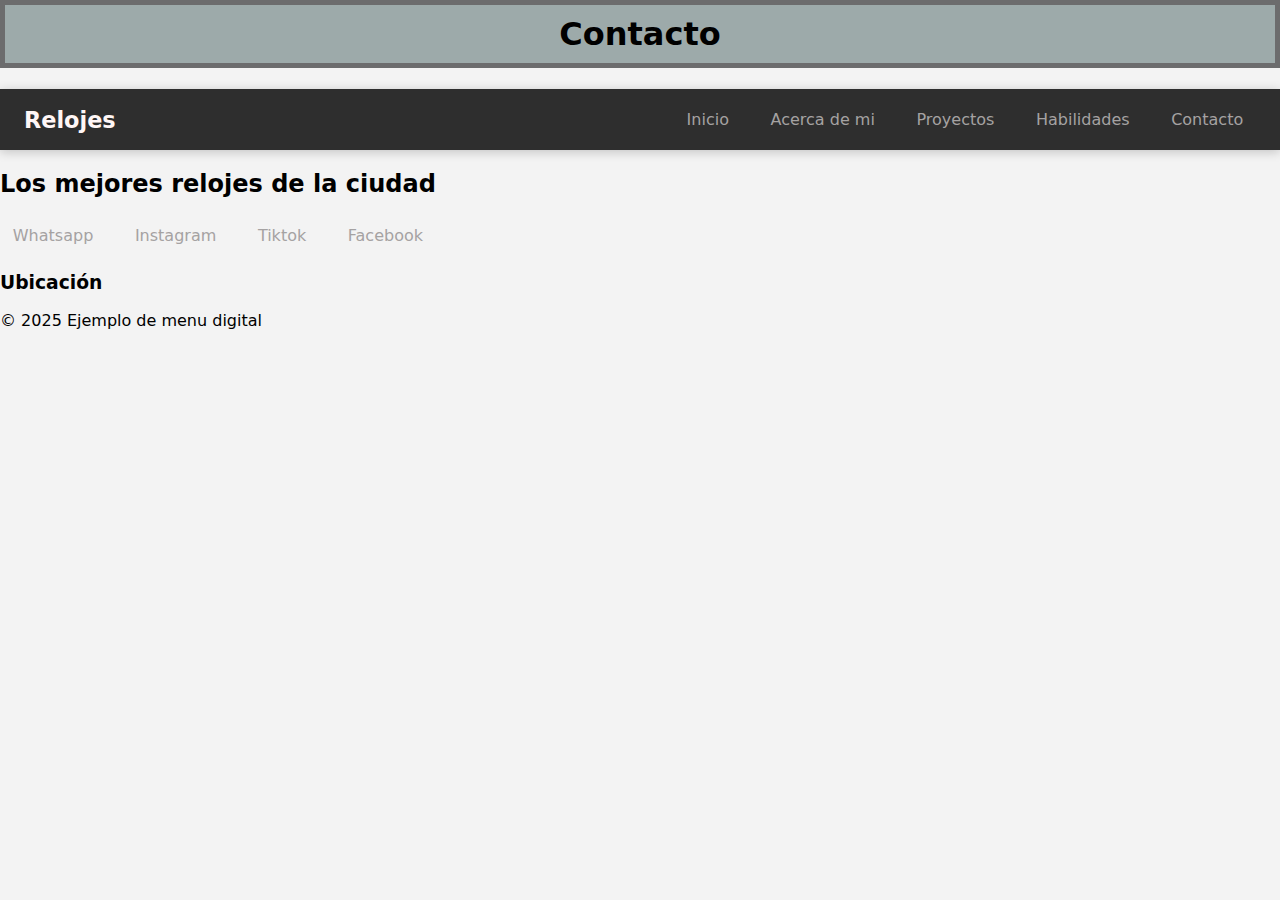
<file: contacto.html>
<!DOCTYPE html>
<html lang="en">
<head>
    <meta charset="UTF-8">
    <meta name="viewport" content="width=device-width, initial-scale=1.0">
    <title>Document</title>
    <link rel="stylesheet" href="../css/style.css">
</head>
<h1>Contacto</h1>
<body>
    
    <header class="navbar">
        <div class="logo">
            <a href="../html/index.html"><strong>Relojes</strong></a>
        </div>
        <nav class="menu">
            <a href="../html/inicio.html">Inicio</a>
            <a href="../html/acercademi.html">Acerca de mi</a>
            <a href="../html/proyectos.html">Proyectos</a>
            <a href="../html/habilidades.html">Habilidades</a>
            <a href="../html/contacto.html">Contacto</a>
        </nav>
    </header>

    <h2>Los mejores relojes de la ciudad</h2>
    <nav class="menu">
        <a href="https://wa.me/593939088033" target="_blank">Whatsapp</a>
        <a href="https://www.instagram.com/barpanch2024?igsh=bGpybjQ1eGQ1b2tl" target="_blank">Instagram</a>
        <a href="https://www.tiktok.com/@barpanch?_t=ZM-8x4ahf1oSd3&_r=1" target="_blank">Tiktok</a>
        <a href="https://www.facebook.com/share/16e6HNhvni/" target="_blank">Facebook</a>
    </nav>

    <h3>Ubicación</h3>
    <footer>
        <p>© 2025 Ejemplo de menu digital</p>
    </footer>
</body>
</html>
</file>
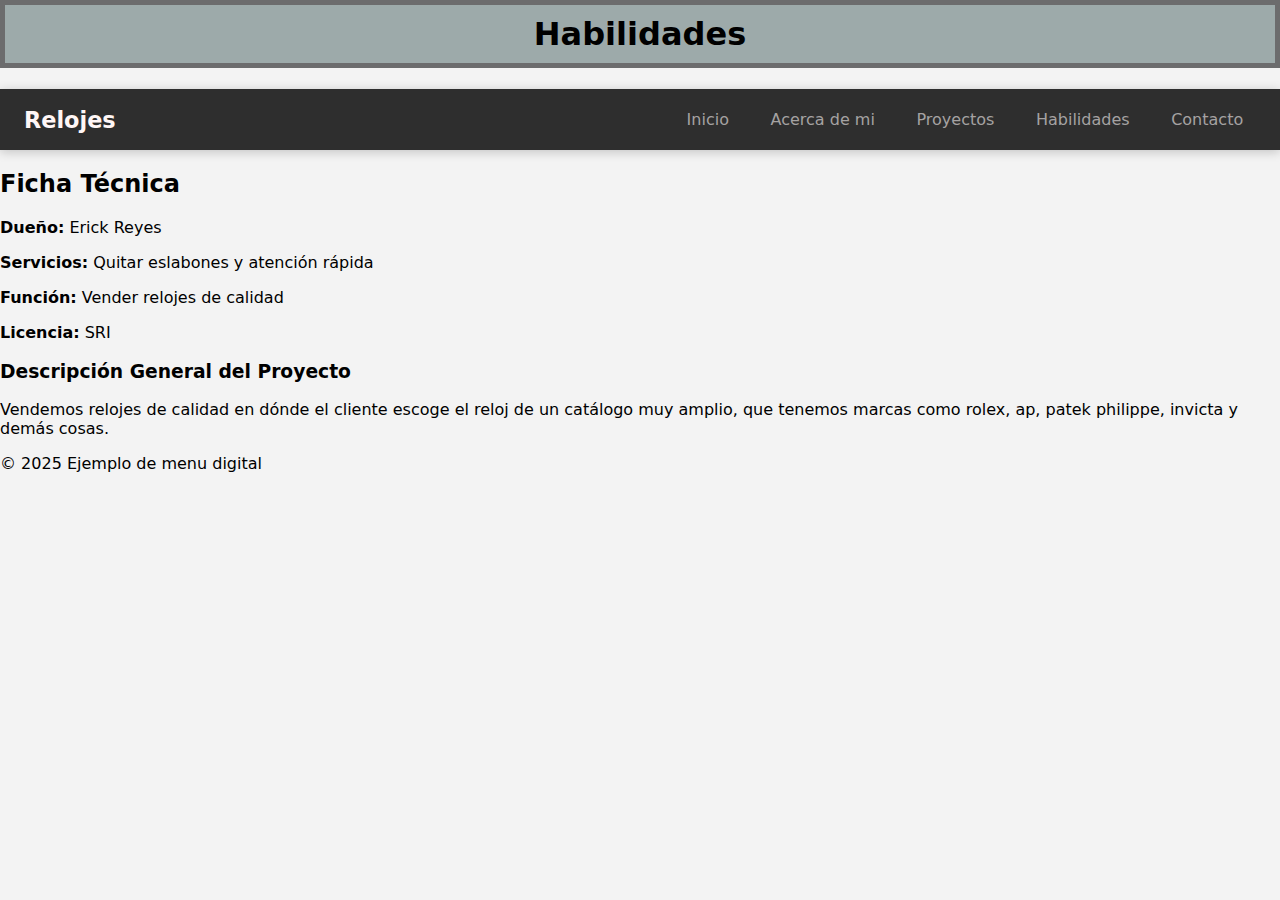
<file: habilidades.html>
<!DOCTYPE html>
<html lang="en">
<head>
    <meta charset="UTF-8">
    <meta name="viewport" content="width=device-width, initial-scale=1.0">
    <title>Document</title>
    <link rel="stylesheet" href="../css/style.css">
</head>
<h1>Habilidades</h1>
<body>
    
    <header class="navbar">
        <div class="logo">
            <a href="../html/index.html"><strong>Relojes</strong></a>
        </div>
        <nav class="menu">
            <a href="../html/inicio.html">Inicio</a>
            <a href="../html/acercademi.html">Acerca de mi</a>
            <a href="../html/proyectos.html">Proyectos</a>
            <a href="../html/habilidades.html">Habilidades</a>
            <a href="../html/contacto.html">Contacto</a>
        </nav>
    </header>

    <h2><strong>Ficha Técnica</strong></h2>
    <p><strong>Dueño:</strong> Erick Reyes</p>
    <p><strong>Servicios:</strong> Quitar eslabones y atención rápida</p>
    <p><strong>Función:</strong> Vender relojes de calidad</p>
    <p><strong>Licencia:</strong> SRI</p>
    <h3>Descripción General del Proyecto</h3>
    <p>Vendemos relojes de calidad en dónde el cliente escoge el reloj de un catálogo muy amplio, que tenemos marcas
        como rolex, ap, patek philippe, invicta y demás cosas.</p>
    <footer>
        <p>© 2025 Ejemplo de menu digital</p>
    </footer>
</body>
</html>
</file>
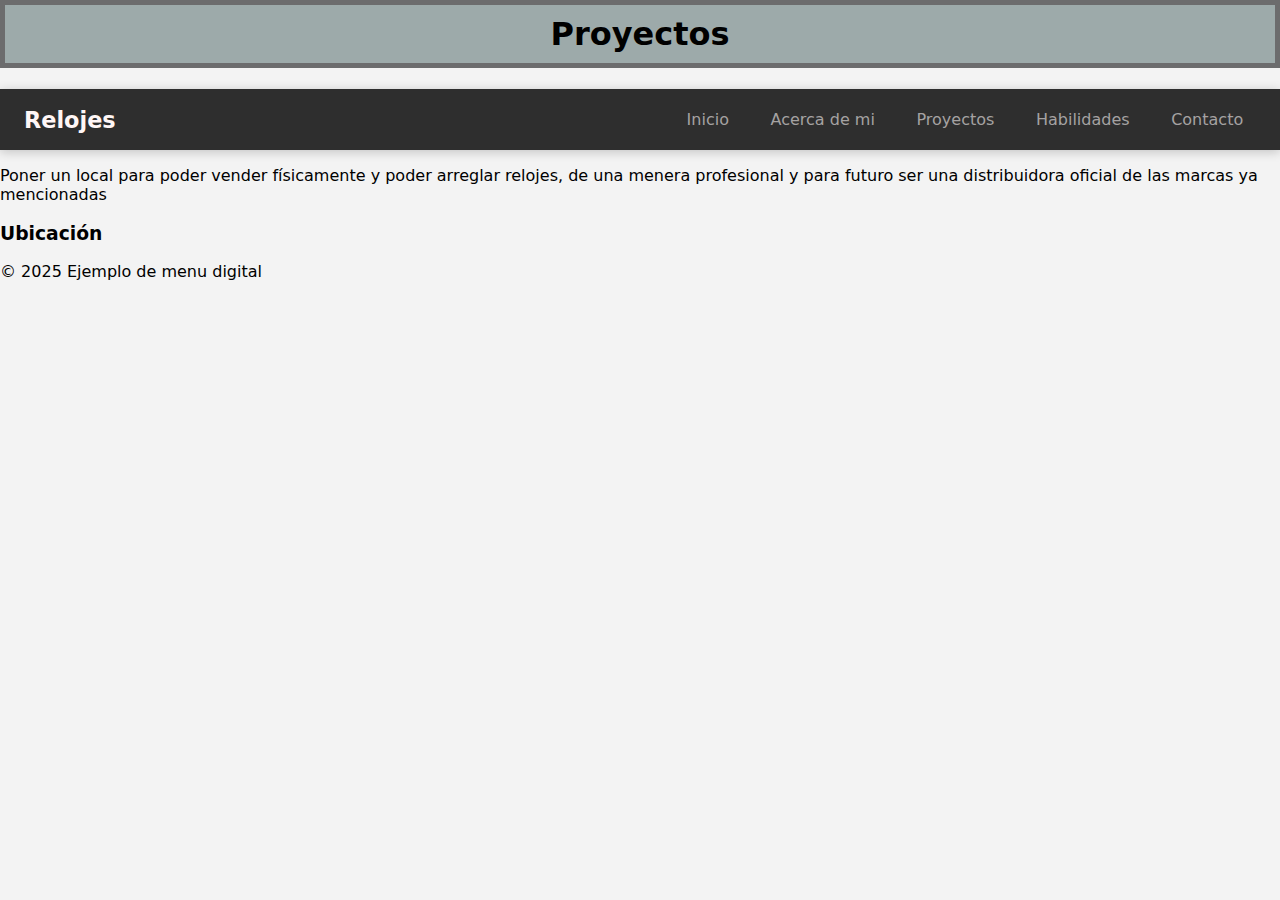
<file: proyectos.html>
<!DOCTYPE html>
<html lang="en">
<head>
    <meta charset="UTF-8" />
    <meta name="viewport" content="width=device-width, initial-scale=1" />
    <title>Ejemplo de página</title>
    <link rel="stylesheet" href="../css/style.css" />
</head>
<body>
    <h1>Proyectos</h1>

    <header class="navbar">
        <div class="logo">
            <a href="../html/index.html"><strong>Relojes</strong></a>
        </div>
        <nav class="menu">
            <a href="../html/inicio.html">Inicio</a>
            <a href="../html/acercademi.html">Acerca de mi</a>
            <a href="../html/proyectos.html">Proyectos</a>
            <a href="../html/habilidades.html">Habilidades</a>
            <a href="../html/contacto.html">Contacto</a>
        </nav>
    </header>


    <p>Poner un local para poder vender físicamente y poder arreglar relojes, de una menera profesional y para
        futuro ser una distribuidora oficial de las marcas ya mencionadas
    </p>

    <h3>Ubicación</h3>

    <footer>
        <p>© 2025 Ejemplo de menu digital</p>
    </footer>
</body>
</html>
</file>
<file: css/style.css>
body {
    font-family: system-ui, sans-serif;
    margin: 0;
    padding: 0;
    background-color: rgb(243, 243, 243);
}

h1 {
    background-color: rgb(157, 170, 170);
    border: 5px solid rgb(108, 108, 109);
    margin-top: 0;
    padding: 10px;
    text-align: center;
}


.navbar {
    display: flex;
    justify-content: space-between;
    align-items: center;
    background-color: #2e2e2e;
    padding: 0.8rem 1.5rem;
    color: white;
    box-shadow: 0 2px 10px rgba(0, 0, 0, 0.2);
    position: sticky;
    top: 0;
    z-index: 1000;
}

.logo a {
    color: #fff6f6;
    text-decoration: none;
    font-size: 1.4rem;
    font-weight: bold;
}

.menu {
    display: flex;
    gap: 1rem;
}

.menu a {
    color: rgb(165, 162, 162);
    text-decoration: none;
    padding: 0.5rem 0.8rem;
    border-radius: 6px;
    transition: background-color 0.3s ease;
}

.menu a:hover {
    background-color: #9b9696;
    color: #6d6767;
}


.reloj {
    display: flex;
    align-items: center;
    gap: 1rem;
    margin: 1.5rem;
    padding: 1rem;
    background-color: #9e9b98;
    border-radius: 10px;
    box-shadow: 0 2px 6px rgba(0,0,0,0.1);
}

.reloj img {
    border-radius: 50px;
}

.reloj .texto {
    max-width: 600px;
}

.reloj h2 {
    margin: 0 0 0.5rem 0;
    color: #ffffff;
}

.reloj p {
    margin: 0;
    color: #333;
    line-height: 1.4;
}
</file>
